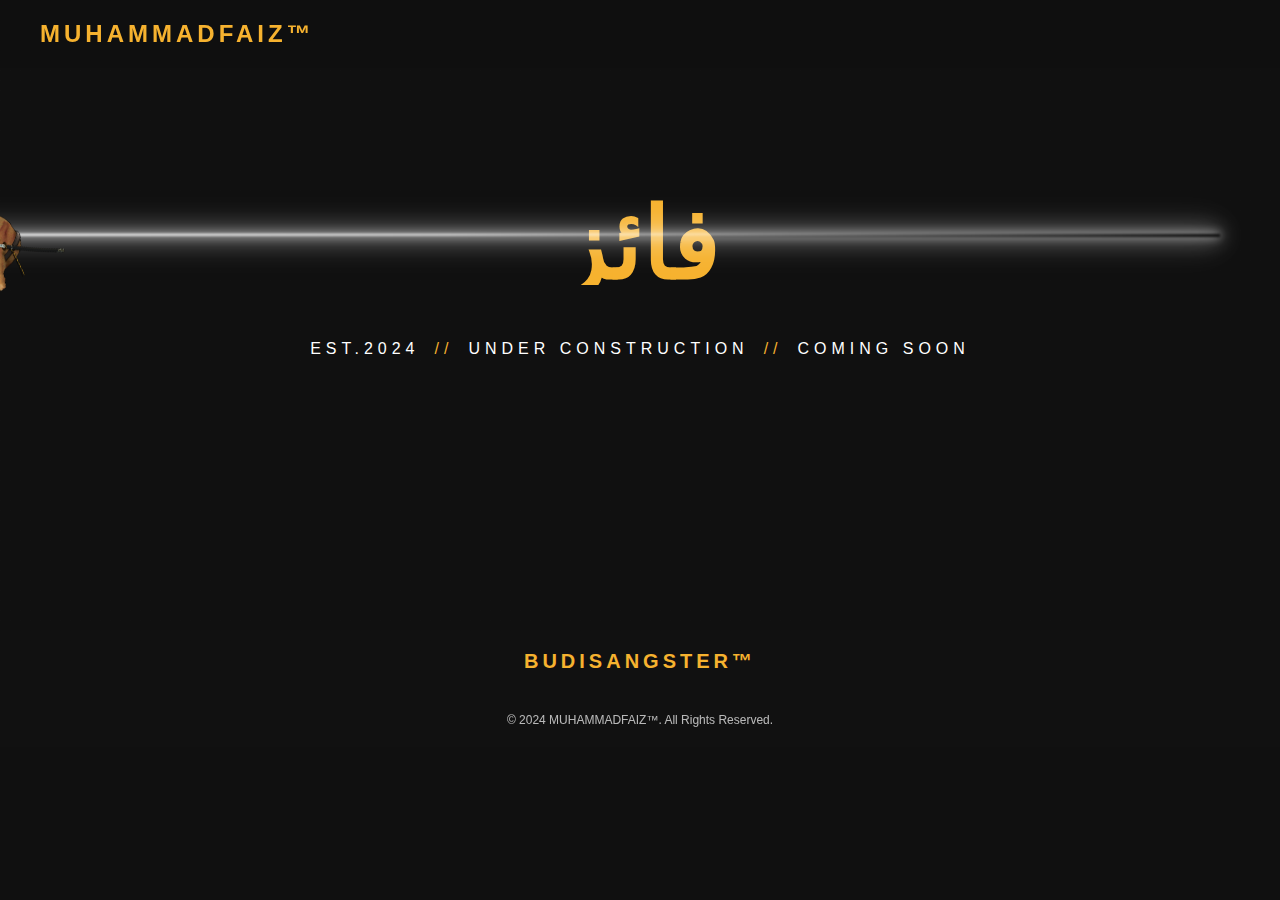
<file: maintenance.html>
<!DOCTYPE html>
<html lang="en">
<head>
    <meta charset="UTF-8">
    <meta name="viewport" content="width=device-width, initial-scale=1.0">
    <title>MUHAMMADFAIZ™ - Coming Soon</title>
    <link rel="stylesheet" href="style.css">
    <link rel="stylesheet" href="https://cdnjs.cloudflare.com/ajax/libs/font-awesome/6.5.1/css/all.min.css" integrity="sha512-DTOQO9RWCH3ppGqcWaEA1BIZOC6xxalwEsw9c2QQeAIftl+Vegovlnee1c9QX4TctnWMn13TZye+giMm8e2LwA==" crossorigin="anonymous" referrerpolicy="no-referrer" />
</head>
<body>
    <!-- Navigation -->
    <nav class="navbar">
        <div class="logo">MUHAMMADFAIZ™</div>
        <ul class="nav-links">
        </ul>
    </nav>

    <!-- Hero Section -->
    <section id="home" class="hero">
        <div class="hero-background">
            <div class="overlay-pattern"></div>
        </div>
        <div class="hero-content">
            <div class="logo-container">
                <h1 class="arabic-logo">
                    فائز
                    <span class="subtitle">muhammad.faiz</span>
                </h1>
            </div>
            <div class="hero-subtitle">
                <span>EST.2024</span>
                <span class="separator">//</span>
                <span>UNDER CONSTRUCTION</span>
                <span class="separator">//</span>
                <span>COMING SOON</span>
            </div>
            
            <!-- Countdown timer -->
            <div class="countdown">
                <div class="countdown-item">
                    <span id="days">00</span>
                    <span class="label">DAYS</span>
                </div>
                <div class="countdown-item">
                    <span id="hours">00</span>
                    <span class="label">HOURS</span>
                </div>
                <div class="countdown-item">
                    <span id="minutes">00</span>
                    <span class="label">MINUTES</span>
                </div>
                <div class="countdown-item">
                    <span id="seconds">00</span>
                    <span class="label">SECONDS</span>
                </div>
            </div>
        </div>
    </section>

    <footer id="footer" class="footer">
        <div class="footer-container">
            <div class="footer-logo">BUDISANGSTER™</div>
            <div class="footer-socials">
                <a href="https://www.linkedin.com/in/muhammad-faiz-61726424b/" target="_blank" class="footer-icon">
                    <i class="fab fa-linkedin"></i>
                </a>
                <a href="https://instagram.com/faizmuhhh" target="_blank" class="footer-icon">
                    <i class="fab fa-instagram"></i>
                </a>
                <a href="mailto:muhammadfaiz.main@gmail.com" class="footer-icon">
                    <i class="fas fa-envelope"></i>
                </a>
                <a href="https://github.com/budisangster" target="_blank" class="footer-icon">
                    <i class="fab fa-github"></i>
                </a>
                <a href="https://steamcommunity.com/id/budisangster" target="_blank" class="footer-icon">
                    <i class="fab fa-steam"></i>
                </a>
            </div>
            <p class="footer-text">© 2024 MUHAMMADFAIZ™. All Rights Reserved.</p>
        </div>
    </footer>

    <script src="maintenance.js"></script>
</body>
</html>
</file>
<file: style.css>
:root {
    --bg-color: #101010;
    --text-color: #fff;
    --accent-color: #f6b22f;
    --modal-bg: #111;
    --overlay-bg: rgba(16, 16, 16, 0.95);
}

[data-theme="light"] {
    --bg-color: #f0f0f0;
    --text-color: #000;
    --accent-color: #f6b22f;
    --modal-bg: #fff;
    --overlay-bg: rgba(255, 255, 255, 0.95);
}

/* Reset and Base Styles */
* {
    margin: 0;
    padding: 0;
    box-sizing: border-box;
    font-family: 'Arial', sans-serif;
}

body {
    background: var(--bg-color);
    color: var(--text-color);
    font-family: 'Helvetica Neue', Arial, sans-serif;
    transition: background-color 0.3s ease, color 0.3s ease;
}

/* Navigation */
.navbar {
    position: fixed;
    top: 0;
    left: 0;
    width: 100%;
    padding: 20px 40px;
    display: flex;
    justify-content: space-between;
    align-items: center;
    background: var(--overlay-bg);
    backdrop-filter: blur(10px);
    z-index: 1000;
    transition: all 0.3s ease;
}

.navbar.scrolled {
    padding: 15px 40px;
    background: rgba(0,0,0,0.95);
}

.navbar.scrolled .nav-links a,
.navbar.scrolled .logo {
    color: #fff !important;
}

.logo {
    font-size: 24px;
    font-weight: 900;
    letter-spacing: 4px;
    color: #f6b22f;
}

.nav-links {
    display: flex;
    gap: 40px;
    list-style: none;
}

.nav-links a {
    color: var(--text-color);
    text-decoration: none;
    font-size: 14px;
    letter-spacing: 2px;
    transition: color 0.3s ease;
}

.nav-links a:hover {
    color: #f6b22f;
}

.nav-toggle {
    display: none;
    flex-direction: column;
    gap: 6px;
    cursor: pointer;
}

.nav-toggle span {
    display: block;
    width: 25px;
    height: 2px;
    background: #f6b22f;
    transition: all 0.3s ease;
    will-change: transform, opacity;
}

/* Mobile navigation */
@media (max-width: 768px) {
    .nav-toggle {
        display: flex;
    }

    .nav-links {
        position: fixed;
        top: 70px;
        left: 0;
        width: 100%;
        padding: 20px;
        flex-direction: column;
        align-items: center;
        background: var(--overlay-bg);
        backdrop-filter: blur(10px);
        gap: 20px;
        transform: translateY(-150%);
        opacity: 0;
        transition: all 0.3s ease;
        z-index: 998;
    }

    .nav-links.active {
        transform: translateY(0);
        opacity: 1;
    }

    .nav-toggle.active span:nth-child(1) {
        transform: rotate(45deg) translate(7px, 7px);
    }

    .nav-toggle.active span:nth-child(2) {
        opacity: 0;
    }

    .nav-toggle.active span:nth-child(3) {
        transform: rotate(-45deg) translate(7px, -7px);
    }

    /* Update mobile menu colors for light theme */
    [data-theme="light"] .nav-links {
        background: var(--overlay-bg);
    }
    
    [data-theme="light"] .nav-links a {
        color: var(--text-color);
    }
    
    /* Force white text when scrolled in mobile */
    .navbar.scrolled .nav-links a {
        color: #fff !important;
    }
    
    /* Update mobile menu background when scrolled */
    .navbar.scrolled .nav-links {
        background: rgba(0, 0, 0, 0.95);
    }
}

/* Updated Hero Styles */
.hero {
    height: 70vh;
    min-height: 500px;
    position: relative;
    display: flex;
    align-items: center;
    justify-content: center;
    overflow: hidden;
    background: var(--bg-color);
    transition: background-color 0.3s ease;
    contain: layout paint;
}

.hero-background {
    position: absolute;
    top: 0;
    left: 0;
    width: 100%;
    height: 100%;
}

.overlay-pattern {
    position: absolute;
    top: 0;
    left: 0;
    width: 100%;
    height: 100%;
    background-image: url('data:image/svg+xml,<svg width="20" height="20" viewBox="0 0 20 20" xmlns="http://www.w3.org/2000/svg"><rect width="1" height="1" fill="rgba(255,255,255,0.1)"/></svg>');
    background-size: 10px 10px;
    opacity: 0.3;
}

.hero-content {
    position: relative;
    z-index: 2;
    text-align: center;
    width: 100%;
    max-width: 1200px;
    padding: 0 20px;
    contain: layout style;
}

.logo-container {
    position: relative;
    overflow: visible;
    padding: 10px;
    width: 100%;
    height: 150px; /* Fixed height to prevent layout shift */
    display: flex;
    justify-content: center;
    align-items: center;
    contain: layout size;
}

.hero-logo {
    max-width: 400px;
    height: auto;
    filter: drop-shadow(0 0 10px rgba(246, 178, 47, 0.3));
}

.hero-subtitle {
    margin-top: 30px;
    font-size: 16px;
    letter-spacing: 5px;
    display: flex;
    justify-content: center;
    gap: 15px;
    color: var(--text-color);
    height: 30px; /* Fixed height for text */
    contain: layout style;
}

.separator {
    color: var(--accent-color);
}

@keyframes fadeInUp {
    from {
        opacity: 0;
        transform: translateY(20px);
    }
    to {
        opacity: 1;
        transform: translateY(0);
    }
}

/* Responsive adjustments */
@media (max-width: 768px) {
    .hero-logo {
        max-width: 280px;
    }
    
    .hero-subtitle {
        font-size: 12px;
        letter-spacing: 3px;
        flex-wrap: wrap;
        padding: 0 20px;
    }
}

/* Optional: Add noise texture */
.hero::after {
    content: '';
    position: absolute;
    top: 0;
    left: 0;
    width: 100%;
    height: 100%;
    background-image: url('[data-uri]');
    opacity: 0.05;
    pointer-events: none;
}

/* Gallery */
.work-gallery {
    padding: 40px 20px;
    min-height: calc(100vh - 100px); /* Reserve space for gallery */
    contain: layout paint;
}

.gallery-container {
    max-width: 1200px;
    margin: 0 auto;
    display: grid;
    grid-template-columns: repeat(auto-fill, minmax(300px, 1fr));
    gap: 30px;
    padding: 20px;
    contain: layout style;
}

.gallery-item {
    position: relative;
    aspect-ratio: 1/1;
    overflow: hidden;
    cursor: pointer;
    transition: transform 0.4s cubic-bezier(0.4, 0, 0.2, 1);
    min-height: 300px;
    background: var(--modal-bg); /* Placeholder color while image loads */
    contain: layout size;
}

.gallery-item img {
    width: 100%;
    height: 100%;
    object-fit: cover;
    transition: transform 0.4s cubic-bezier(0.4, 0, 0.2, 1);
    loading: lazy;
    decoding: async;
    background: var(--modal-bg);
    contain: layout size;
}

.gallery-item:hover img {
    transform: scale(1.05);
}

/* Prevent layout shift for overlay */
.overlay {
    position: absolute;
    bottom: 0;
    left: 0;
    width: 100%;
    padding: 20px;
    background: var(--overlay-bg);
    backdrop-filter: blur(5px);
    transform: translateY(100%);
    transition: transform 0.4s cubic-bezier(0.4, 0, 0.2, 1);
    text-align: center;
    contain: layout paint;
}

.gallery-item:hover .overlay {
    transform: translateY(0);
}

.gallery-item:hover {
    transform: translateY(-8px);
    box-shadow: 0 10px 20px rgba(0, 0, 0, 0.2);
    will-change: transform;
}

.overlay h3 {
    font-size: 18px;
    letter-spacing: 2px;
    margin-bottom: 5px;
    color: var(--text-color);
    transform: translateY(20px);
    opacity: 0;
    transition: all 0.3s cubic-bezier(0.4, 0, 0.2, 1) 0.1s;
}

.overlay p {
    font-size: 14px;
    letter-spacing: 1px;
    color: var(--accent-color);
    transform: translateY(20px);
    opacity: 0;
    transition: all 0.3s cubic-bezier(0.4, 0, 0.2, 1) 0.2s;
}

.gallery-item:hover .overlay h3,
.gallery-item:hover .overlay p {
    transform: translateY(0);
    opacity: 1;
}

/* Animasi fade-in */
.fade-in {
    opacity: 0;
    transform: translateY(20px);
    animation: fadeIn 0.8s ease forwards;
    will-change: opacity, transform;
    contain: layout style;
}

@keyframes fadeIn {
    to {
        opacity: 1;
        transform: translateY(0);
    }
}

/* Grid layout untuk gallery yang lebih responsif */
.gallery-container {
    display: grid;
    grid-template-columns: repeat(auto-fill, minmax(300px, 1fr));
    gap: 30px;
    padding: 20px;
}

/* Media query untuk mobile */
@media (max-width: 768px) {
    .gallery-container {
        grid-template-columns: repeat(auto-fill, minmax(250px, 1fr));
        gap: 20px;
    }
    
    .gallery-item {
        min-height: 250px;
    }
}

/* Simplified modal styles */
.detail-modal {
    display: none;
    position: fixed;
    top: 0;
    left: 0;
    width: 100%;
    height: 100%;
    background: var(--overlay-bg);
    z-index: 1000;
    overflow-y: auto;
}

.modal-content {
    position: relative;
    width: 90%;
    max-width: 1200px;
    margin: 40px auto;
    background: var(--modal-bg);
    padding: 20px;
}

.close-modal {
    position: absolute;
    right: 20px;
    top: 20px;
    font-size: 30px;
    color: var(--accent-color);
    cursor: pointer;
    transition: transform 0.3s ease;
    z-index: 1001;
}

.close-modal:hover {
    transform: rotate(180deg);
}

.main-image {
    width: 100%;
    height: auto;
    object-fit: contain;
    max-height: 80vh;
    loading: lazy;
    decoding: async;
}

@media (max-width: 768px) {
    .modal-content {
        padding: 15px;
        margin: 20px auto;
    }
    
    .close-modal {
        font-size: 24px;
        right: 15px;
        top: 15px;
    }
} 

/* Styles untuk footer */
.footer {
    background: var(--modal-bg);
    padding: 20px 0;
    text-align: center;
    color: var(--text-color);
}

.footer-container {
    max-width: 1200px;
    margin: 0 auto;
    padding: 0 20px;
}

.footer-logo {
    font-size: 20px;
    font-weight: 900;
    letter-spacing: 4px;
    color: #f6b22f;
    margin-bottom: 10px;
}

.footer-socials {
    text-align: center;
    margin: 10px 0;
}

.footer-icon {
    color: var(--text-color);
    text-decoration: none;
    margin: 0 10px;
    font-size: 20px;
    position: relative;
    display: inline-block;
    padding: 8px;
    transition: transform 0.3s ease;
    background: transparent;
    border: none;
}

.footer-icon:hover {
    transform: translateY(-5px);
    color: var(--accent-color);
}

.footer-icon i {
    transition: color 0.3s ease;
}

/* Remove previous styles */
.footer-icon {
    width: auto;
    height: auto;
    border-radius: 0;
    background: none;
    border: none;
}

@media (max-width: 768px) {
    .footer-icon {
        font-size: 18px;
        padding: 6px;
        margin: 0 6px;
    }
}

.footer-text {
    font-size: 12px;
    color: var(--text-color);
    opacity: 0.7;
    margin-top: 10px;
}

/* Responsive adjustments */
@media (max-width: 768px) {
    .footer-logo {
        font-size: 18px;
    }
    
    .footer-icon {
        font-size: 18px;
        padding: 6px;
        margin: 0 6px;
    }
} 

/* Simplified modal styles */
.artwork-detail {
    display: grid;
    grid-template-columns: 1fr;
}

.artwork-images {
    width: 100%;
}

.main-image {
    width: 100%;
    height: auto;
    object-fit: contain;
    max-height: 80vh;
}

/* Remove these styles */
.artwork-info,
.artwork-title,
.artwork-description {
    display: none;
}

.arabic-logo {
    font-size: 100px;
    font-weight: bold;
    position: relative;
    color: transparent;
    height: 120px; /* Fixed height */
    width: 100%;
    max-width: 400px;
    margin: 0 auto;
    display: flex;
    align-items: center;
    justify-content: center;
    contain: layout size;
}

/* Doge */
.logo-container::before {
    content: '';
    position: absolute;
    width: 120px;
    height: 120px;
    background: url('doge.png') no-repeat center center;
    background-size: contain;
    top: 50%;
    left: -120px;
    transform: translateY(-50%) rotate(-15deg);
    z-index: 2;
    animation: dogeDash 6s infinite;
    contain: layout paint;
    will-change: transform;
}

/* Anime slash effect */
.logo-container::after {
    content: '';
    position: absolute;
    width: 200%;
    height: 3px;
    background: linear-gradient(90deg, 
        transparent,
        #fff,
        rgba(255, 255, 255, 0.8),
        transparent
    );
    left: -100%;
    top: 50%;
    transform: translateY(-50%);
    filter: blur(1px);
    box-shadow: 
        0 0 10px #fff,
        0 0 20px #fff,
        0 0 30px #fff,
        0 0 40px rgba(255, 255, 255, 0.5);
    animation: slashEffect 6s infinite;
}

/* Top half */
.arabic-logo::before {
    content: 'فائز';
    position: absolute;
    left: 0;
    top: 50%;
    transform: translateY(-50%);
    width: 100%;
    height: 100px;
    color: var(--accent-color);
    clip-path: inset(0 0 50% 0);
    animation: sliceTop 6s infinite;
}

/* Add separate element for uhuy text */
.arabic-logo .subtitle {
    position: absolute;
    left: 65%;
    top: 85%;
    transform: translate(-50%, -50%);
    font-size: 30px;
    font-weight: normal;
    color: var(--accent-color);
    opacity: 0;
    font-family: Arial, sans-serif;
    letter-spacing: 2px;
    z-index: 3;
    animation: textAppear 6s infinite;
}

/* Bottom half */
.arabic-logo::after {
    content: 'فائز';
    position: absolute;
    left: 0;
    top: 50%;
    transform: translateY(-50%);
    width: 100%;
    height: 100px;
    color: var(--accent-color);
    clip-path: inset(50% 0 0 0);
    animation: sliceBottom 6s infinite;
}

/* Add text appear animation */
@keyframes textAppear {
    0%, 39% {
        opacity: 0;
        transform: translate(-50%, -50%) scale(0.8);
    }
    45%, 65% {
        opacity: 1;
        transform: translate(-50%, -50%) scale(1);
    }
    70%, 100% {
        opacity: 0;
        transform: translate(-50%, -50%) scale(0.8);
    }
}

@keyframes dogeDash {
    0%, 30% { 
        transform: translate(calc(-50vw - 120px), -50%) rotate(-15deg);
    }
    35% { 
        transform: translate(calc(50vw + 120px), -50%) rotate(-15deg);
    }
    36%, 100% { 
        transform: translate(calc(-50vw - 120px), -50%) rotate(-15deg);
    }
}

@keyframes slashEffect {
    0%, 30% { 
        left: -100%;
        transform: translateY(-50%) scaleX(0.3);
        opacity: 0;
    }
    35% { 
        left: 100%;
        transform: translateY(-50%) scaleX(1);
        opacity: 1;
    }
    36%, 100% { 
        left: 100%;
        transform: translateY(-50%) scaleX(0.3);
        opacity: 0;
    }
}

@keyframes sliceTop {
    0%, 39% { 
        transform: translateY(0);
    }
    40% { 
        transform: translateY(0);
    }
    45%, 65% { 
        transform: translateY(-15px);
    }
    70%, 100% { 
        transform: translateY(0);
    }
}

@keyframes sliceBottom {
    0%, 39% { 
        transform: translateY(0);
    }
    40% { 
        transform: translateY(0);
    }
    45%, 65% { 
        transform: translateY(15px);
    }
    70%, 100% { 
        transform: translateY(0);
    }
}

@media (max-width: 768px) {
    .hero {
        height: 60vh;
        min-height: 400px;
    }
    
    .logo-container {
        height: 120px;
    }
    
    .arabic-logo {
        font-size: 70px;
        height: 90px;
    }
    
    .hero-subtitle {
        font-size: 12px;
        letter-spacing: 3px;
        flex-wrap: wrap;
        padding: 0 20px;
        height: auto;
        min-height: 40px;
    }
} 

/* Update theme toggle styles */
.theme-toggle-wrapper {
    --toggle-right: 350px;     /* Adjust this to move left/right */
    --toggle-top: 50%;        /* Adjust this to move up/down */
    --toggle-margin: 20px;    /* Adjust spacing */
    
    position: absolute;
    right: var(--toggle-right);
    top: var(--toggle-top);
    transform: translateY(-50%);
    margin: 0;
    padding: 0;
}

.theme-toggle {
    padding: 8px;
    background: var(--accent-color);
    border: none;
    border-radius: 50%;
    cursor: pointer;
    width: 35px;
    height: 35px;
    display: flex;
    align-items: center;
    justify-content: center;
    transition: transform 0.3s ease;
    margin-right: var(--toggle-margin);
}

.theme-toggle:hover {
    transform: scale(1.1);
}

.theme-toggle i {
    color: var(--bg-color);
    font-size: 16px;
}

@media (max-width: 768px) {
    .theme-toggle-wrapper {
        --toggle-right: 60px;  /* Mobile position */
        --toggle-margin: 0;
    }
}

/* Add responsive positioning for mobile */
@media (max-width: 768px) {
    .theme-toggle {
        right: 70px;
        top: 17px;
    }
}

/* Add this to your existing styles */
[data-theme="light"] .navbar.scrolled {
    background: rgba(0, 0, 0, 0.9);
}

[data-theme="light"] .navbar.scrolled .nav-links a,
[data-theme="light"] .navbar.scrolled .logo {
    color: #fff;
}

[data-theme="light"] .navbar.scrolled .nav-links a:hover {
    color: var(--accent-color);
} 

/* Add these zoom styles */
.zoom-container {
    position: fixed;
    top: 0;
    left: 0;
    width: 100%;
    height: 100%;
    background: var(--overlay-bg);
    z-index: 1100;
    display: none;
    justify-content: center;
    align-items: center;
    cursor: zoom-out;
}

.zoomed-image {
    max-width: 90%;
    max-height: 90vh;
    object-fit: contain;
    transform: scale(0.9);
    transition: transform 0.3s ease;
}

.zoomed-image.active {
    transform: scale(1);
} 

/* Countdown styles */
.countdown {
    display: flex;
    justify-content: center;
    gap: 30px;
    margin-top: 40px;
    opacity: 0;
    transform: translateY(20px);
    animation: fadeInUp 0.8s ease forwards 0.5s;
}

.countdown-item {
    display: flex;
    flex-direction: column;
    align-items: center;
    min-width: 80px;
}

.countdown-item span {
    color: var(--accent-color);
    font-size: 40px;
    font-weight: bold;
    line-height: 1;
}

.countdown-item .label {
    color: var(--text-color);
    font-size: 12px;
    letter-spacing: 2px;
    margin-top: 8px;
    opacity: 0.7;
}

@media (max-width: 768px) {
    .countdown {
        gap: 15px;
        margin-top: 30px;
    }

    .countdown-item {
        min-width: 60px;
    }

    .countdown-item span {
        font-size: 30px;
    }

    .countdown-item .label {
        font-size: 10px;
    }
} 

/* Optimize animations for compositing */
.gallery-item:hover {
    transform: translateY(-8px);
    box-shadow: 0 10px 20px rgba(0, 0, 0, 0.2);
    will-change: transform;
}

/* Optimize font loading */
@font-face {
    font-family: 'Arial';
    font-display: swap;
}
</file>
